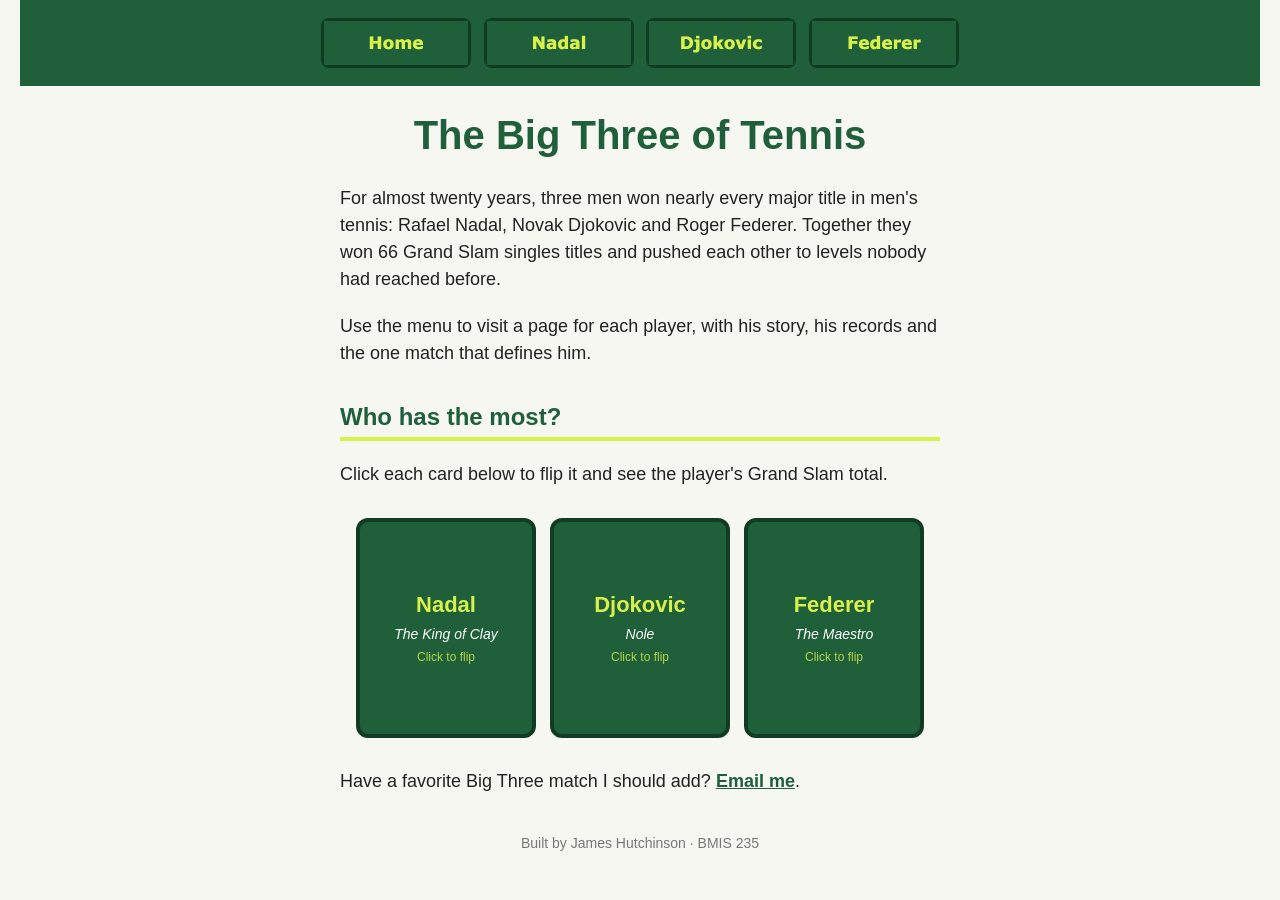
<file: index.html>
<!DOCTYPE html>
<!--
  Author: James Hutchinson
  GU username: jhutchinson
  Course: BMIS 235 - HTML-3
-->
<html lang="en">
<head>
<meta charset="utf-8">
<meta name="author" content="James Hutchinson">
<title>The Big Three of Tennis</title>

<!-- this one line connects the page to the stylesheet -->
<link rel="stylesheet" href="styles.css">
</head>
<body>

<!-- ===== MENU ============================================================
     The menu is four links. Each link wraps an image instead of words.
     Build it once on this page, check that every link works,
     then copy the whole <nav> block and paste it over the menu on the
     other three pages, so every page has the exact same menu.
     ===================================================================== -->
<nav>
    <a href="index.html"><img src="img/home.png" alt="Home"></a>
    <a href="nadal.html"><img src="img/nadal.png" alt="Nadal"></a>
    <a href="djokovic.html"><img src="img/djokovic.png" alt="Djokovic"></a>
    <a href="federer.html"><img src="img/federer.png" alt="Federer"></a>
</nav>

<h1>The Big Three of Tennis</h1>
<p>For almost twenty years, three men won nearly every major title in men's tennis: Rafael Nadal, Novak Djokovic and Roger Federer. Together they won 66 Grand Slam singles titles and pushed each other to levels nobody had reached before.</p>
<p>Use the menu to visit a page for each player, with his story, his records and the one match that defines him.</p>

<h2>Who has the most?</h2>
<p>Click each card below to flip it and see the player's Grand Slam total.</p>

<!-- ===== SHOWCASE ======================================================
     This box is empty on purpose. In Part 7 you paste an interactive
     graphic BETWEEN the opening <div> and the closing </div> below.
     ===================================================================== -->
<div class="showcase">
<!-- HTML: three flip cards, one per player. Click a card to flip it and see career stats. -->
<div class="showcase-cards">
  <button class="showcase-card" type="button" aria-pressed="false">
    <span class="showcase-front"><strong>Nadal</strong><em>The King of Clay</em><small>Click to flip</small></span>
    <span class="showcase-back"><strong>22</strong>Grand Slam titles<small>14 French Opens</small></span>
  </button>
  <button class="showcase-card" type="button" aria-pressed="false">
    <span class="showcase-front"><strong>Djokovic</strong><em>Nole</em><small>Click to flip</small></span>
    <span class="showcase-back"><strong>24</strong>Grand Slam titles<small>10 Australian Opens</small></span>
  </button>
  <button class="showcase-card" type="button" aria-pressed="false">
    <span class="showcase-front"><strong>Federer</strong><em>The Maestro</em><small>Click to flip</small></span>
    <span class="showcase-back"><strong>20</strong>Grand Slam titles<small>8 Wimbledons</small></span>
  </button>
</div>

<!-- CSS: brand colors and flip animation. Every rule starts with .showcase so it only affects this box. -->
<style>
.showcase { max-width: 640px; margin: 30px auto; }
.showcase .showcase-cards { display: flex; flex-wrap: wrap; gap: 14px; justify-content: center; }
.showcase .showcase-card { width: 180px; height: 220px; padding: 0; border: none; background: none; cursor: pointer; perspective: 800px; position: relative; font-family: Verdana, Geneva, sans-serif; }
.showcase .showcase-front,
.showcase .showcase-back { position: absolute; inset: 0; display: flex; flex-direction: column; align-items: center; justify-content: center; gap: 8px; border-radius: 12px; border: 4px solid #123b24; backface-visibility: hidden; transition: transform 0.5s; }
.showcase .showcase-front { background-color: #1f5f3a; color: #d9f24a; }
.showcase .showcase-back { background-color: #d9f24a; color: #123b24; transform: rotateY(180deg); font-size: 15px; }
.showcase .showcase-card.is-flipped .showcase-front { transform: rotateY(-180deg); }
.showcase .showcase-card.is-flipped .showcase-back { transform: rotateY(0deg); }
.showcase .showcase-front strong { font-size: 22px; }
.showcase .showcase-back strong { font-size: 54px; line-height: 1; }
.showcase .showcase-front em { color: #ffffff; font-size: 14px; }
.showcase .showcase-card small { font-size: 12px; opacity: 0.8; }
.showcase .showcase-card:focus-visible { outline: 3px solid #123b24; outline-offset: 4px; border-radius: 12px; }
</style>

<!-- JavaScript: flips a card when it is clicked (or chosen with the keyboard). -->
<script>
document.querySelectorAll('.showcase .showcase-card').forEach(function (card) {
  card.addEventListener('click', function () {
    var flipped = card.classList.toggle('is-flipped');
    card.setAttribute('aria-pressed', flipped ? 'true' : 'false');
  });
});
</script>
</div>

<p>Have a favorite Big Three match I should add? <a href="mailto:jhutchinson@zagmail.gonzaga.edu">Email me</a>.</p>

<!-- Footer: fill in your name -->
<footer>Built by James Hutchinson &middot; BMIS 235</footer>

</body>
</html>
</file>
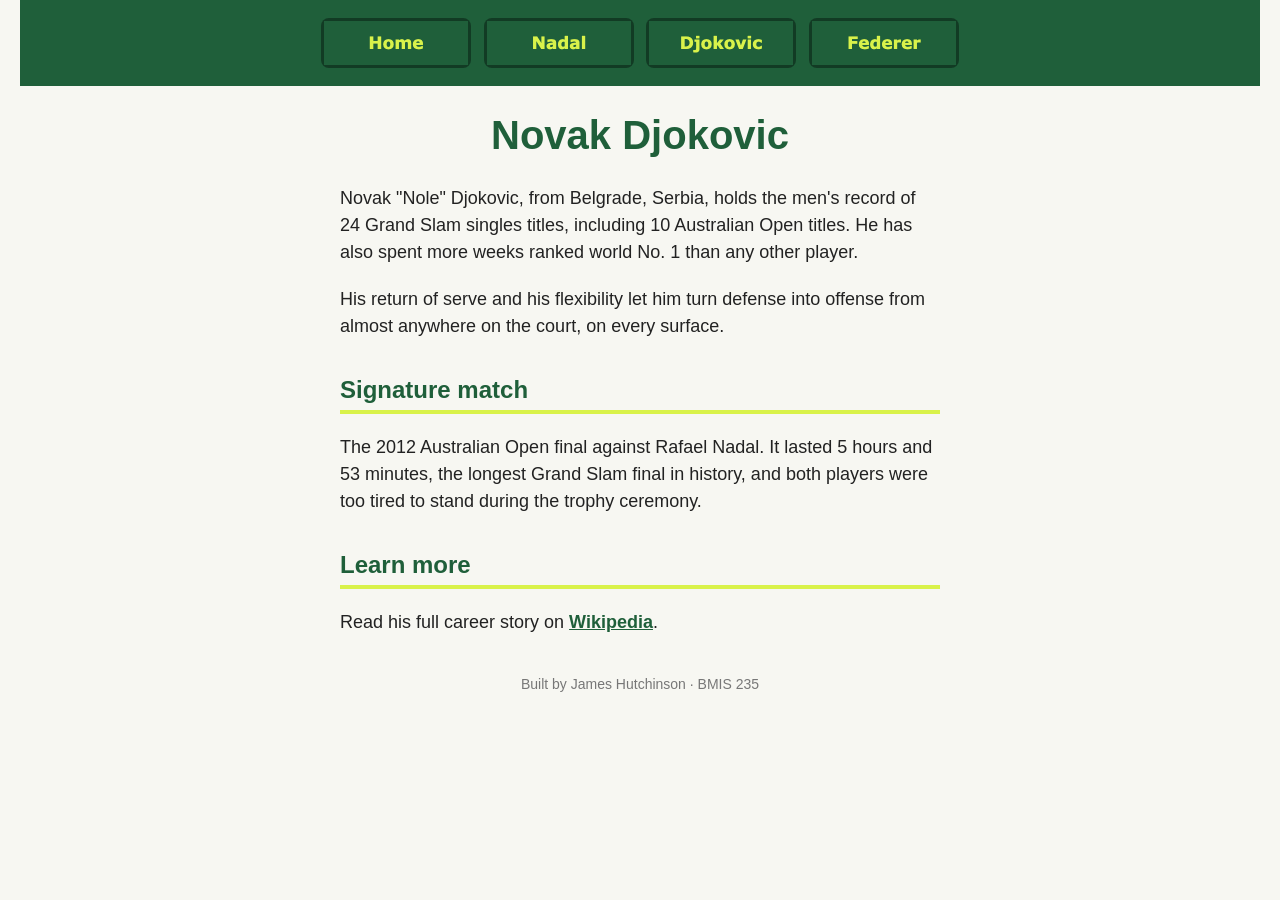
<file: djokovic.html>
<!DOCTYPE html>
<!--
  Author: James Hutchinson
  GU username: jhutchinson
  Course: BMIS 235 - HTML-3
-->
<html lang="en">
<head>
<meta charset="utf-8">
<meta name="author" content="James Hutchinson">
<title>Novak Djokovic</title>

<!-- this one line connects the page to the stylesheet -->
<link rel="stylesheet" href="styles.css">
</head>
<body>

<!-- ===== MENU ============================================================
     The menu is four links. Each link wraps an image instead of words.
     Build it once on this page, check that every link works,
     then copy the whole <nav> block and paste it over the menu on the
     other three pages, so every page has the exact same menu.
     ===================================================================== -->
<nav>
    <a href="index.html"><img src="img/home.png" alt="Home"></a>
    <a href="nadal.html"><img src="img/nadal.png" alt="Nadal"></a>
    <a href="djokovic.html"><img src="img/djokovic.png" alt="Djokovic"></a>
    <a href="federer.html"><img src="img/federer.png" alt="Federer"></a>
</nav>

<h1>Novak Djokovic</h1>
<p>Novak "Nole" Djokovic, from Belgrade, Serbia, holds the men's record of 24 Grand Slam singles titles, including 10 Australian Open titles. He has also spent more weeks ranked world No. 1 than any other player.</p>
<p>His return of serve and his flexibility let him turn defense into offense from almost anywhere on the court, on every surface.</p>

<h2>Signature match</h2>
<p>The 2012 Australian Open final against Rafael Nadal. It lasted 5 hours and 53 minutes, the longest Grand Slam final in history, and both players were too tired to stand during the trophy ceremony.</p>

<h2>Learn more</h2>
<p>Read his full career story on <a href="https://en.wikipedia.org/wiki/Novak_Djokovic">Wikipedia</a>.</p>

<!-- Footer: fill in your name -->
<footer>Built by James Hutchinson &middot; BMIS 235</footer>

</body>
</html>
</file>
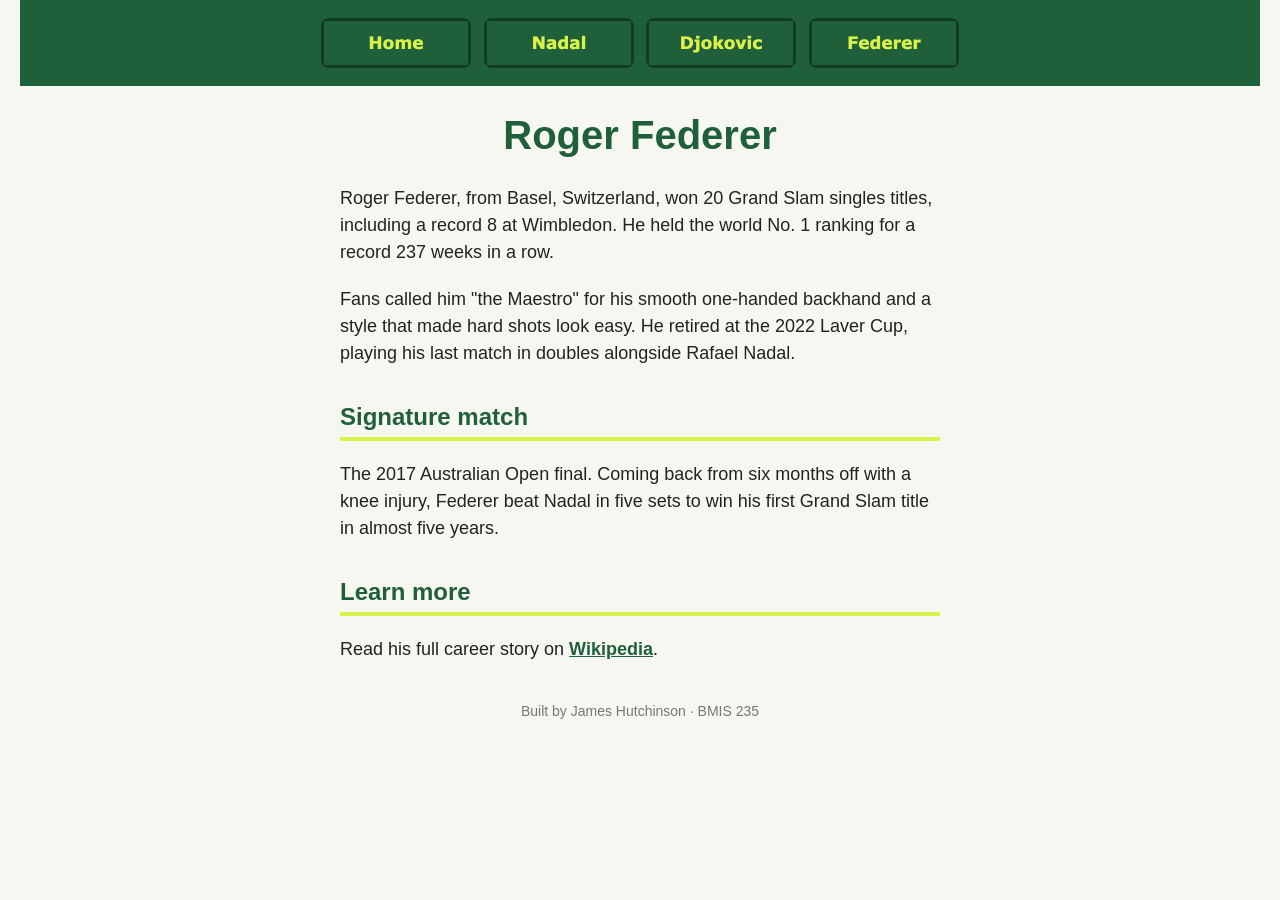
<file: federer.html>
<!DOCTYPE html>
<!--
  Author: James Hutchinson
  GU username: jhutchinson
  Course: BMIS 235 - HTML-3
-->
<html lang="en">
<head>
<meta charset="utf-8">
<meta name="author" content="James Hutchinson">
<title>Roger Federer</title>

<!-- this one line connects the page to the stylesheet -->
<link rel="stylesheet" href="styles.css">
</head>
<body>

<!-- ===== MENU ============================================================
     The menu is four links. Each link wraps an image instead of words.
     Build it once on this page, check that every link works,
     then copy the whole <nav> block and paste it over the menu on the
     other three pages, so every page has the exact same menu.
     ===================================================================== -->
<nav>
    <a href="index.html"><img src="img/home.png" alt="Home"></a>
    <a href="nadal.html"><img src="img/nadal.png" alt="Nadal"></a>
    <a href="djokovic.html"><img src="img/djokovic.png" alt="Djokovic"></a>
    <a href="federer.html"><img src="img/federer.png" alt="Federer"></a>
</nav>

<h1>Roger Federer</h1>
<p>Roger Federer, from Basel, Switzerland, won 20 Grand Slam singles titles, including a record 8 at Wimbledon. He held the world No. 1 ranking for a record 237 weeks in a row.</p>
<p>Fans called him "the Maestro" for his smooth one-handed backhand and a style that made hard shots look easy. He retired at the 2022 Laver Cup, playing his last match in doubles alongside Rafael Nadal.</p>

<h2>Signature match</h2>
<p>The 2017 Australian Open final. Coming back from six months off with a knee injury, Federer beat Nadal in five sets to win his first Grand Slam title in almost five years.</p>

<h2>Learn more</h2>
<p>Read his full career story on <a href="https://en.wikipedia.org/wiki/Roger_Federer">Wikipedia</a>.</p>

<!-- Footer: fill in your name -->
<footer>Built by James Hutchinson &middot; BMIS 235</footer>

</body>
</html>
</file>
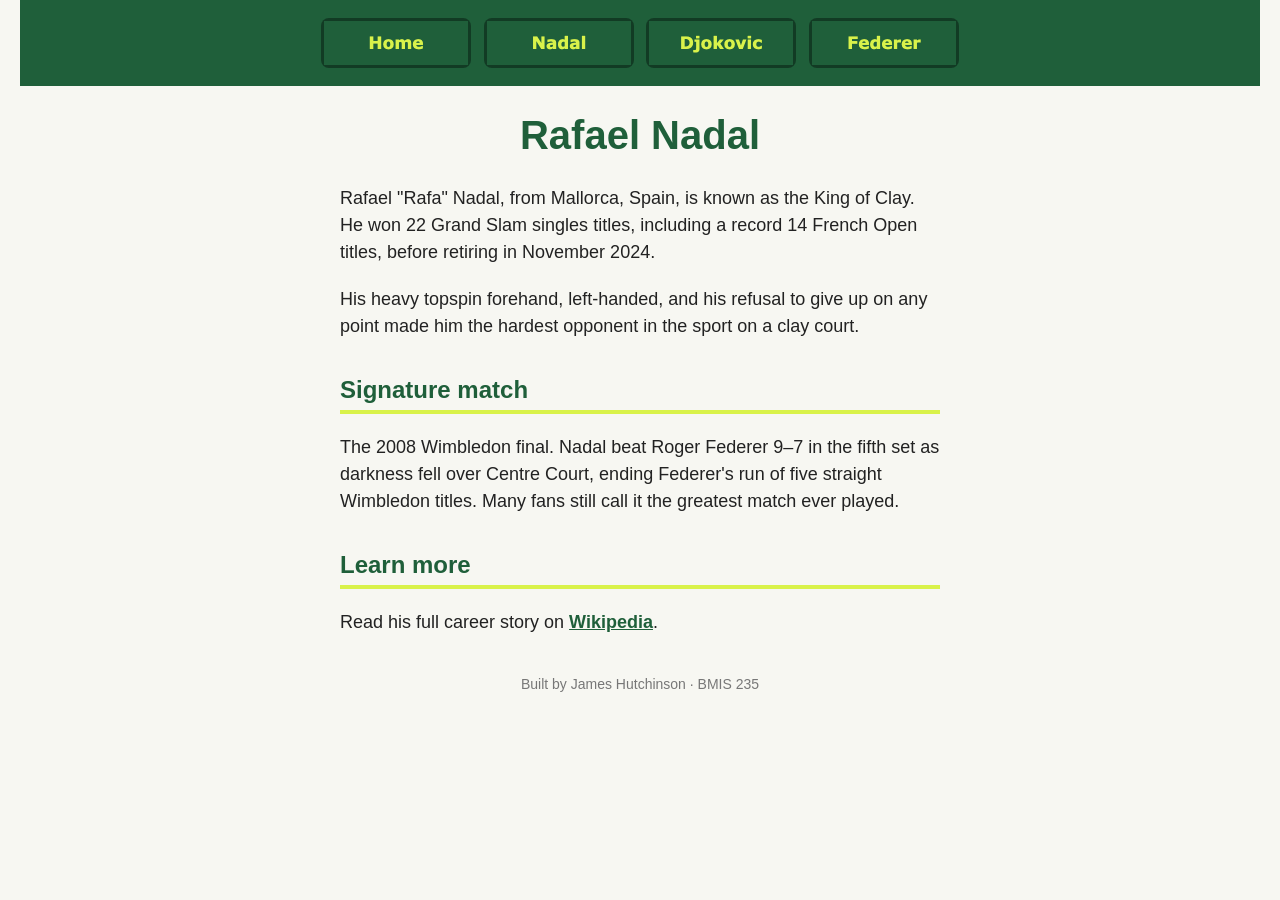
<file: nadal.html>
<!DOCTYPE html>
<!--
  Author: James Hutchinson
  GU username: jhutchinson
  Course: BMIS 235 - HTML-3
-->
<html lang="en">
<head>
<meta charset="utf-8">
<meta name="author" content="James Hutchinson">
<title>Rafael Nadal</title>

<!-- this one line connects the page to the stylesheet -->
<link rel="stylesheet" href="styles.css">
</head>
<body>

<!-- ===== MENU ============================================================
     The menu is four links. Each link wraps an image instead of words.
     Build it once on this page, check that every link works,
     then copy the whole <nav> block and paste it over the menu on the
     other three pages, so every page has the exact same menu.
     ===================================================================== -->
<nav>
    <a href="index.html"><img src="img/home.png" alt="Home"></a>
    <a href="nadal.html"><img src="img/nadal.png" alt="Nadal"></a>
    <a href="djokovic.html"><img src="img/djokovic.png" alt="Djokovic"></a>
    <a href="federer.html"><img src="img/federer.png" alt="Federer"></a>
</nav>

<h1>Rafael Nadal</h1>
<p>Rafael "Rafa" Nadal, from Mallorca, Spain, is known as the King of Clay. He won 22 Grand Slam singles titles, including a record 14 French Open titles, before retiring in November 2024.</p>
<p>His heavy topspin forehand, left-handed, and his refusal to give up on any point made him the hardest opponent in the sport on a clay court.</p>

<h2>Signature match</h2>
<p>The 2008 Wimbledon final. Nadal beat Roger Federer 9&ndash;7 in the fifth set as darkness fell over Centre Court, ending Federer's run of five straight Wimbledon titles. Many fans still call it the greatest match ever played.</p>

<h2>Learn more</h2>
<p>Read his full career story on <a href="https://en.wikipedia.org/wiki/Rafael_Nadal">Wikipedia</a>.</p>

<!-- Footer: fill in your name -->
<footer>Built by James Hutchinson &middot; BMIS 235</footer>

</body>
</html>
</file>
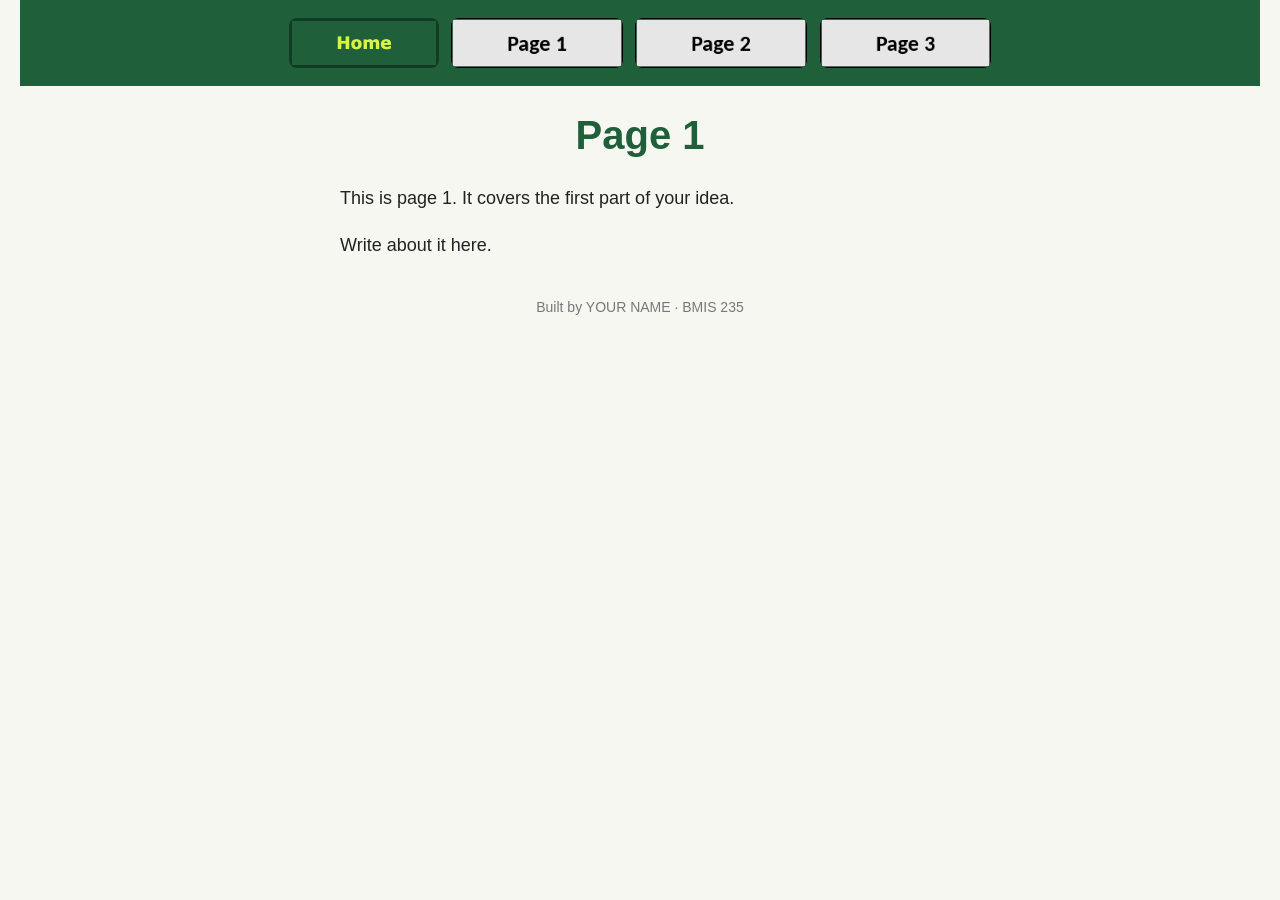
<file: page1.html>
<!DOCTYPE html>
<!--
  Author: YOUR NAME
  GU username: YOUR-GU-USERNAME
  Course: BMIS 235 - HTML-3
-->
<html lang="en">
<head>
<meta charset="utf-8">
<meta name="author" content="YOUR NAME">
<title>Page 1</title>

<!-- this one line connects the page to the stylesheet -->
<link rel="stylesheet" href="styles.css">
</head>
<body>

<!-- ===== MENU ============================================================
     The menu is four links. Each link wraps an image instead of words.
     Build it once on this page, check that every link works,
     then copy the whole <nav> block and paste it over the menu on the
     other three pages, so every page has the exact same menu.
     ===================================================================== -->
<nav>
    <a href="index.html"><img src="img/home.png" alt="Home"></a>
    <a href="page1.html"><img src="img/page1.png" alt="Page 1"></a>
    <a href="page2.html"><img src="img/page2.png" alt="Page 2"></a>
    <a href="page3.html"><img src="img/page3.png" alt="Page 3"></a>
</nav>

<h1>Page 1</h1>
<p>This is page 1. It covers the first part of your idea.</p>
<p>Write about it here.</p>

<!-- Footer: fill in your name -->
<footer>Built by YOUR NAME &middot; BMIS 235</footer>

</body>
</html>
</file>
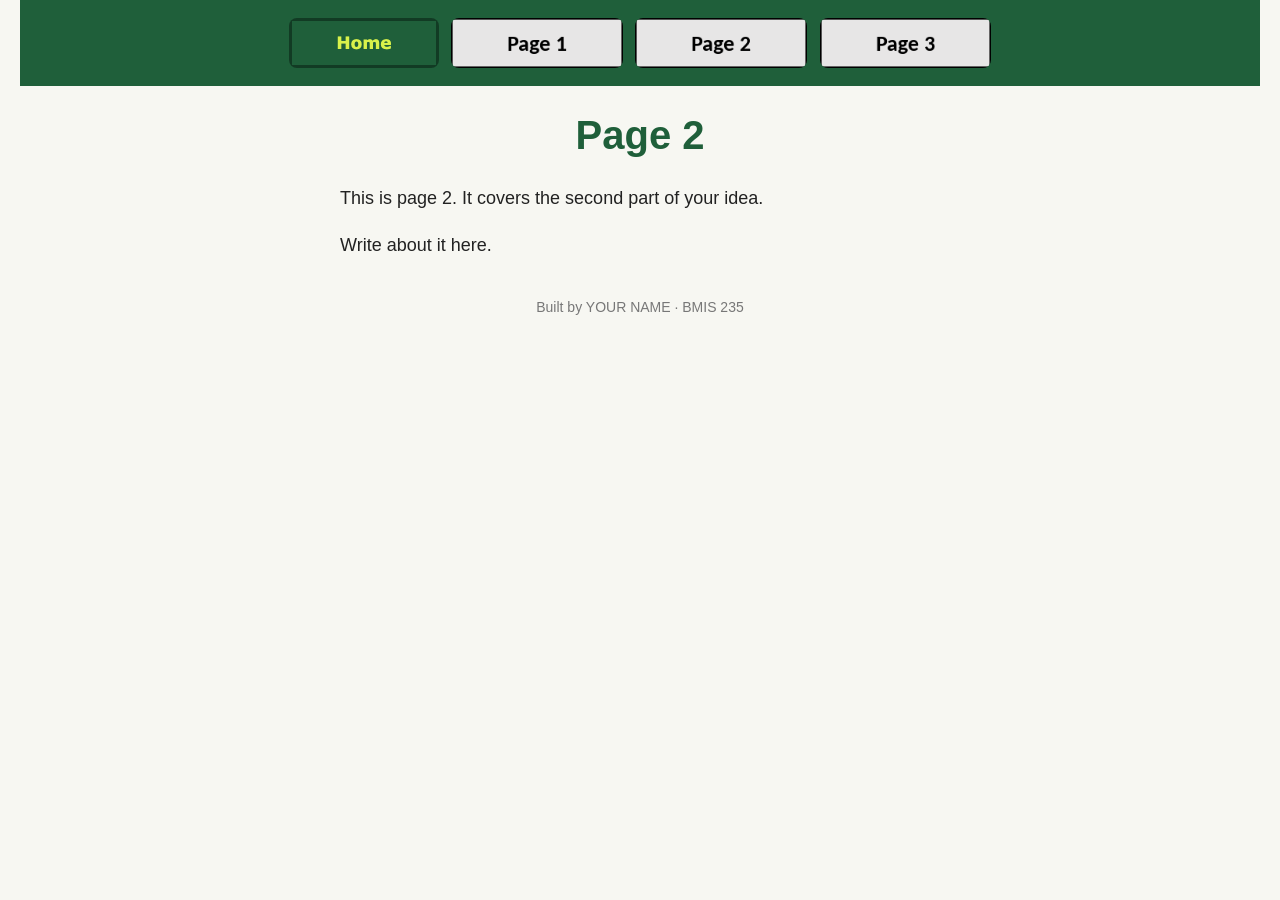
<file: page2.html>
<!DOCTYPE html>
<!--
  Author: YOUR NAME
  GU username: YOUR-GU-USERNAME
  Course: BMIS 235 - HTML-3
-->
<html lang="en">
<head>
<meta charset="utf-8">
<meta name="author" content="YOUR NAME">
<title>Page 2</title>

<!-- this one line connects the page to the stylesheet -->
<link rel="stylesheet" href="styles.css">
</head>
<body>

<!-- ===== MENU ============================================================
     The menu is four links. Each link wraps an image instead of words.
     Build it once on this page, check that every link works,
     then copy the whole <nav> block and paste it over the menu on the
     other three pages, so every page has the exact same menu.
     ===================================================================== -->
<nav>
    <a href="index.html"><img src="img/home.png" alt="Home"></a>
    <a href="page1.html"><img src="img/page1.png" alt="Page 1"></a>
    <a href="page2.html"><img src="img/page2.png" alt="Page 2"></a>
    <a href="page3.html"><img src="img/page3.png" alt="Page 3"></a>
</nav>

<h1>Page 2</h1>
<p>This is page 2. It covers the second part of your idea.</p>
<p>Write about it here.</p>

<!-- Footer: fill in your name -->
<footer>Built by YOUR NAME &middot; BMIS 235</footer>

</body>
</html>
</file>
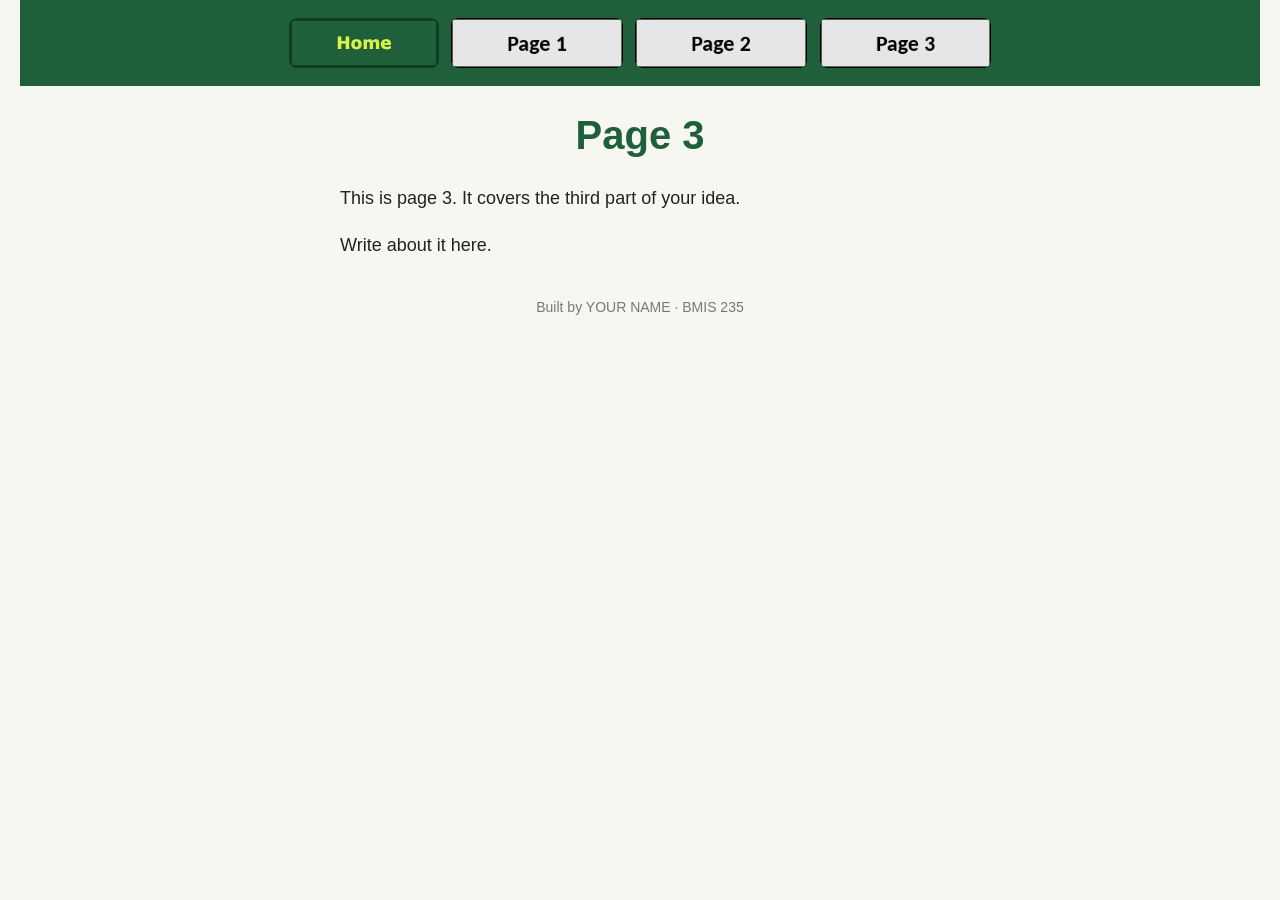
<file: page3.html>
<!DOCTYPE html>
<!--
  Author: YOUR NAME
  GU username: YOUR-GU-USERNAME
  Course: BMIS 235 - HTML-3
-->
<html lang="en">
<head>
<meta charset="utf-8">
<meta name="author" content="YOUR NAME">
<title>Page 3</title>

<!-- this one line connects the page to the stylesheet -->
<link rel="stylesheet" href="styles.css">
</head>
<body>

<!-- ===== MENU ============================================================
     The menu is four links. Each link wraps an image instead of words.
     Build it once on this page, check that every link works,
     then copy the whole <nav> block and paste it over the menu on the
     other three pages, so every page has the exact same menu.
     ===================================================================== -->
<nav>
    <a href="index.html"><img src="img/home.png" alt="Home"></a>
    <a href="page1.html"><img src="img/page1.png" alt="Page 1"></a>
    <a href="page2.html"><img src="img/page2.png" alt="Page 2"></a>
    <a href="page3.html"><img src="img/page3.png" alt="Page 3"></a>
</nav>

<h1>Page 3</h1>
<p>This is page 3. It covers the third part of your idea.</p>
<p>Write about it here.</p>

<!-- Footer: fill in your name -->
<footer>Built by YOUR NAME &middot; BMIS 235</footer>

</body>
</html>
</file>
<file: styles.css>
/* =====================================================================
   styles.css  ·  THE BIG THREE  (Verdana · court green · tennis-ball yellow)
   ---------------------------------------------------------------------
   This one file is your brand guide. Every page that links to it gets
   the same font, the same colors and the same spacing.
   Change a color here once, and every page changes.

   Use the same font and colors you picked for your Excel menu images,
   so the menu and the pages look like one brand.
   ===================================================================== */

body {
    font-family: Verdana, Geneva, sans-serif;
    background-color: #f7f7f2;
    color: #222222;
    margin: 0;
    padding: 0 20px 40px 20px;
}

/* the menu at the top of every page */
nav {
    background-color: #1f5f3a;
    padding: 14px;
    text-align: center;
}

/* every image inside the menu is forced to the same height.
   If your images still look different sizes, their WIDTHS are
   different: go back to Excel and make every cell the same size. */
nav img {
    height: 50px;
    margin: 4px;
    vertical-align: middle;
}

/* no underline or border around the image links */
nav a {
    text-decoration: none;
}

h1 {
    color: #1f5f3a;
    text-align: center;
    font-size: 40px;
}

p {
    max-width: 600px;
    margin: 20px auto;
    font-size: 18px;
    line-height: 1.5;
}

footer {
    text-align: center;
    font-size: 14px;
    color: #777777;
    margin-top: 40px;
}

/* STYLE 1: rounded corners on the menu buttons, and they lift slightly on hover */
nav img {
    border-radius: 8px;
    transition: transform 0.15s;
}

nav a:hover img {
    transform: translateY(-3px);
}

/* STYLE 2: links in the text are court green, and get a tennis-ball yellow highlight on hover */
p a {
    color: #1f5f3a;
    font-weight: bold;
}

p a:hover {
    background-color: #d9f24a;
    color: #123b24;
}

/* STYLE 3: section headings (h2) in court green with a tennis-ball yellow underline */
h2 {
    color: #1f5f3a;
    max-width: 600px;
    margin: 36px auto 10px auto;
    padding-bottom: 6px;
    border-bottom: 4px solid #d9f24a;
    font-size: 24px;
}
</file>
